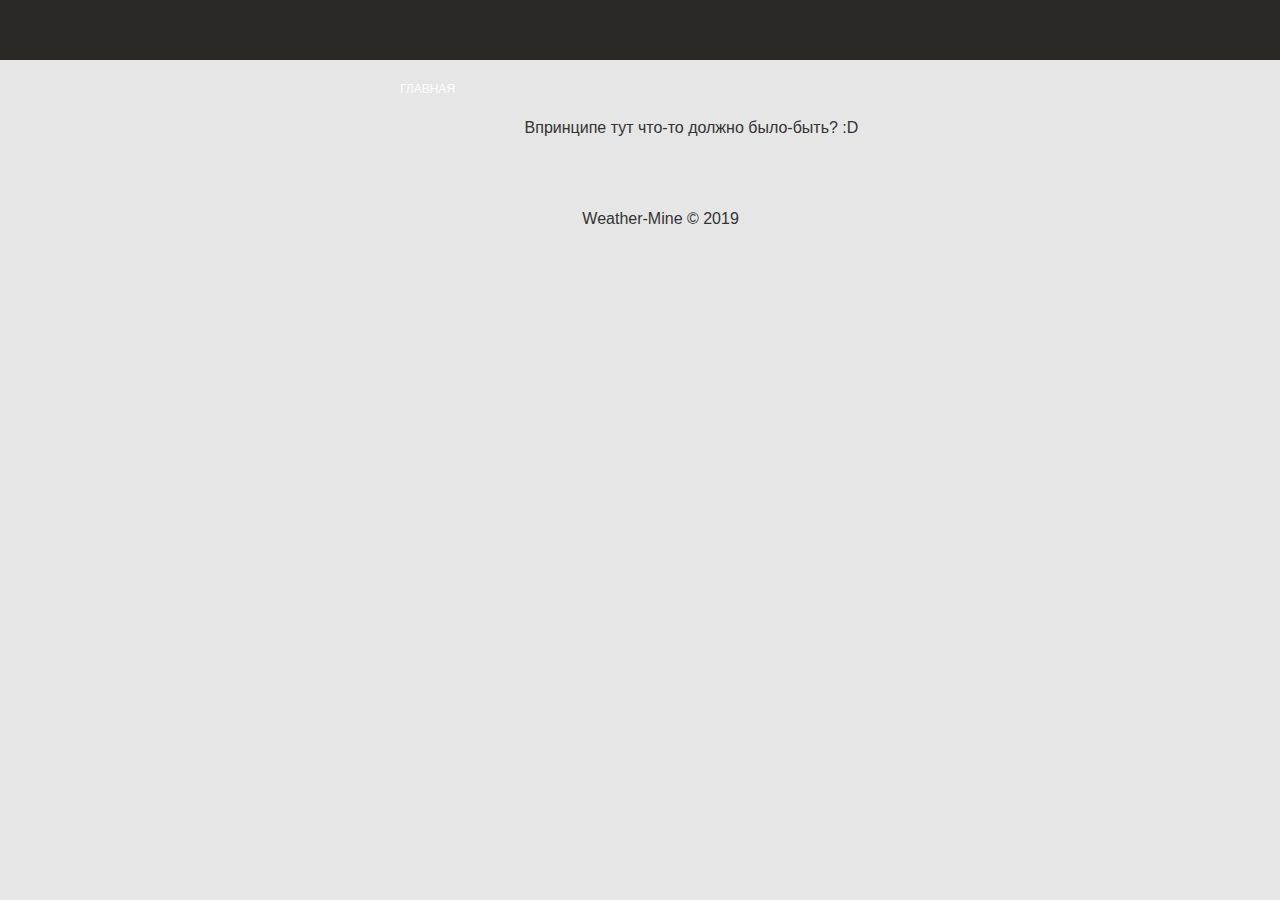
<file: inform.html>
<!DOCTYPE html>
<html lang="en">
<head>

  <meta charset="utf-8">

  <meta http-equiv="X-UA-Compatible" content="IE=edge">

  <meta name="viewport" content="width=device-width, initial-scale=1">

<!-- The above 3 meta tags *must* come first in the head; any other head content must come *after* these tags -->
  <title>Weather-Mine 1.8</title>


  <link href="css/bootstrap.css" rel="stylesheet">

  <link href="css/update.css" rel="stylesheet">

  <link rel="stylesheet" href="css/font-awesome.css">

<!-- HTML5 shim and Respond.js for IE8 support of HTML5 elements and media queries --><!-- WARNING: Respond.js doesn't work if you view the page via file:// --><!--[if lt IE 9]> <script src="https://oss.maxcdn.com/html5shiv/3.7.2/html5shiv.min.js"></script> <script src="https://oss.maxcdn.com/respond/1.4.2/respond.min.js"></script> <![endif]-->
</head>


  <body>

<header> </header>
<div class="box nav"> <!--<a href="#" class="btn btn-success auth">Авторизация</a>-->
<ul class="navmenu">

  <li><a href="index.html">Главная</a></li>

</ul>

</div>

&nbsp; &nbsp; &nbsp; &nbsp; &nbsp; &nbsp;
&nbsp; &nbsp; &nbsp; &nbsp; &nbsp; &nbsp;
&nbsp; &nbsp; &nbsp; &nbsp; &nbsp; &nbsp;
&nbsp; &nbsp; &nbsp; &nbsp; &nbsp; &nbsp;
&nbsp; &nbsp; &nbsp; &nbsp; &nbsp; &nbsp;
&nbsp; &nbsp; &nbsp; &nbsp; &nbsp; &nbsp;
&nbsp; &nbsp; &nbsp; &nbsp; &nbsp; &nbsp;
&nbsp; &nbsp; &nbsp; &nbsp; &nbsp; &nbsp;
&nbsp; &nbsp; &nbsp; &nbsp; &nbsp; &nbsp;
&nbsp; &nbsp; &nbsp; &nbsp; &nbsp; Впринципе тут
что-то должно было-быть? :D <br>

&nbsp; &nbsp; &nbsp; &nbsp; &nbsp; &nbsp;
&nbsp; &nbsp; &nbsp; &nbsp; &nbsp; &nbsp;
&nbsp; &nbsp; &nbsp; &nbsp; &nbsp; &nbsp;
&nbsp; &nbsp; &nbsp; &nbsp; &nbsp; &nbsp;
&nbsp; &nbsp; &nbsp; &nbsp; &nbsp; &nbsp;
&nbsp; &nbsp; &nbsp; &nbsp; &nbsp; &nbsp;
&nbsp; &nbsp; &nbsp; &nbsp; &nbsp; &nbsp;
&nbsp; &nbsp; &nbsp; &nbsp; &nbsp; &nbsp;
&nbsp; &nbsp; &nbsp; &nbsp; &nbsp; &nbsp;
&nbsp; &nbsp; &nbsp; &nbsp; &nbsp; &nbsp;
&nbsp; &nbsp; &nbsp; &nbsp; &nbsp; &nbsp;
&nbsp; &nbsp;<br>

<br>

<br>

&nbsp; &nbsp; &nbsp; &nbsp; &nbsp; &nbsp;
&nbsp; &nbsp; &nbsp; &nbsp; &nbsp; &nbsp;
&nbsp; &nbsp; &nbsp; &nbsp; &nbsp; &nbsp;
&nbsp; &nbsp; &nbsp; &nbsp; &nbsp; &nbsp;
&nbsp; &nbsp; &nbsp; &nbsp; &nbsp; &nbsp;
&nbsp; &nbsp; &nbsp; &nbsp; &nbsp; &nbsp;
&nbsp; &nbsp; &nbsp; &nbsp; &nbsp; &nbsp;
&nbsp; &nbsp; &nbsp; &nbsp; &nbsp; &nbsp;
&nbsp; &nbsp; &nbsp; &nbsp; &nbsp; &nbsp;
&nbsp; &nbsp; &nbsp; &nbsp; &nbsp; &nbsp;
&nbsp; &nbsp; &nbsp; &nbsp; &nbsp; &nbsp;Weather-Mine
&copy; 2019
<ul>

  <div id="footer">
  <div class="container clearfix">
  <ul class="social-links">

  </ul>

  </div>

  </div>

<!-- SCRIPT's -->
  <script src="https://ajax.googleapis.com/ajax/libs/jquery/1.11.3/jquery.min.js"></script>
  <script src="js/bootstrap.js"></script>
</ul>

</body>
</html>
</file>
<file: css/update.css>
/*--Font's--*/

@import "http://webfonts.ru/import/roboto.css";

/*--END Font's--*/

html, body, div, span, applet, object, iframe, h1, sub, sup, h2, h3, h4, h5, h6, blockquote, p, pre, a, abbr, acronym, address, big, cite, code, del, dfn, em, img, ins, kbd, q, s, samp, small, strike, tt, var, b, u, i, center, dl, dt, dd, ol, ul, li, fieldset, form, label, legend, table, caption, tbody, tfoot, thead, tr, th, td, article, aside, canvas, details, embed, figure, figcaption, footer, header, hgroup, menu, nav, output, ruby, section, summary, time, mark, audio, video {
    border: 0;
    font-family: 'Open Sans', sans-serif;
    font-size: 100%;
    font-style: inherit;
    font-weight: inherit;
    margin: 0;
    outline: 0;
    padding: 0;
    text-decoration: none;
    vertical-align: baseline;
}
input { outline: none; }

a, a:hover { text-decoration: none; }

header {
    width: 100%;
    height: 60px;
    position: relative;
    background: #292824;
    z-index: 99;
    text-align: center;
}
.box {
    margin: 0 auto;
    position: relative;
    z-index: 2;
    height: 100%;
}
.nav .logo {
    float: left;
    margin-left: 20px;
}
.logo {
    width: 190px;
    height: 46px;
    background: url("../images/logo.png") no-repeat;
    background-size: 190px 46px;
    display: inline-block;
    margin-top: 8px;
}

.auth {
    padding: 9px 25px;
    position: absolute;
    right: 20px;
    top: 12px;
    font-size: 12px;
    color: #fff;
}
.auth1 {
    width: 100%;
    margin: 10px auto;
    padding: 9px 25px;
    font-size: 10px;
    font-family: 'Roboto', sans-serif;
    text-transform: uppercase;
    color: #fff;
}
.nav ul.navmenu {
    margin: 0 auto;
    line-height: 56px;
    width: 510px;
}
.nav ul.navmenu li {
    display: inline-block;
    margin: 0 15px;
}
.nav ul.navmenu li a {
    font-size: 12px;
    font-weight: 300;
    color: #fff;
    text-transform: uppercase;
    width: 100%;
    height: 100%;
    display: block;
}
.nav ul.navmenu li a:hover {
    color: #eccf57;
}

#home {
    background: #222 url(../images/home.png) no-repeat center bottom;
    height: 600px;
    margin-bottom: 25px;
    padding-top: 180px;
    text-align: center;
    color: #fff;    
    box-shadow: 0 1px 2px rgba(65,65,65,.5);

    -webkit-background-size: cover;
       -moz-background-size: cover;
         -o-background-size: cover;
            background-size: cover;   
}
#home h2 {
    text-transform: uppercase;
    text-align: center;
    font: 54px 'Roboto';
    font-weight: 300;
    color: #fff;
}
#home h3 {
    margin-bottom: 15px;
    text-align: center;
    font: 15px 'Roboto';
    font-weight: 300;
    color: #fff;
}
.btn-up {
    display: inline-block;
    color: #fff;
    background: #eccf57;
    padding: 20px 30px;
    font-size: 14px;
    text-transform: uppercase;
}
.btn-up:hover {
    color: #ddd;
    background: #e5c646;
}

#htsp {
    text-align: center;
    margin-bottom: 40px;
}

h2.title {
    margin-bottom: 50px;
    text-transform: uppercase;
    font: 24px 'Roboto';
    color: #32b49a;
    font-weight: 300;
}
h5.title {
    margin-bottom: 10px;
    font: 18px 'Roboto';
    font-weight: 300;
}
.htsp-wrap > .col-md-4 > p {
    font-size: 15px;
    color: #262626;
}

.htsp-wrap > .col-md-4 > a {
    text-transform: uppercase;
    font: 13px 'Roboto';
    color: #41569d;
}

.htsp-wrap > .col-md-4 > img {
     border-radius: 35px;
}
h2.dt-title {
    margin: 25px 0px 50px 0px;
    text-transform: uppercase;
    font: 24px 'Roboto';
    color: #32b49a;
    font-weight: 300;
}
#dt {
    text-align: center;
}
.dt-wrap > .col-md-3 {
    width: 20%;
}
.dt-wrap > .col-md-3 > p {
    font-size: 14px;
    color: #262626;
    font-weight: 300;
    margin-bottom: 30px;
}
.dt-wrap > .col-md-3 > img {
    width: 150px;
    height: 150px;
    border-radius: 150px;
}
.dt-wrap span {
    color: #9b9b9b;
}
#footer {
    font-size: 14px;
    color: #262626;
    padding: 25px 0; 
    text-align: center;
}
#footer p {
    font-size: 12px;
    color: #262626;
    font-weight: 300;
    text-align: center;
}
#footer img {
    margin: 0 3px;  
}
.social-links {
    list-style: none;
    padding: 0;
    margin: 0 0 20px;
}
.social-links li {
    display: inline-block;
    margin: 5px;
}
.social-links a {
    width: 36px;
    height: 36px;
    display: block;
    line-height: 35px;
    text-align: center;
    border: 1px solid #9b9b9b;
    -webkit-border-radius: 3px;
    -moz-border-radius: 3px;
    border-radius: 3px;
    font-size: 14px;
    color: #9b9b9b;
}
.social-links a:hover {
    border: 1px solid #5f5f5f;
    color: #5f5f5f;
}
#login {
    margin: 20px auto;
}
.container > .col-md-6 > .panel-default > .panel-heading {
    font-family: 'Roboto', sans-serif;
    font-size: 12px;
    text-align: center;
    text-transform: uppercase;
    color: #fff;
    background-color: #ecb700;
}
.container > .col-md-6 > .panel-default > .panel-body > form {
    margin: 0 auto;
    width: 60%;
}
.container > .col-md-6 > .panel-default > .panel-body > form > button {
    width: 100%;
    margin: 10px auto;
    padding: 9px 25px;
    font-size: 10px;
    font-family: 'Roboto', sans-serif;
    text-transform: uppercase;
    color: #fff;
</file>
